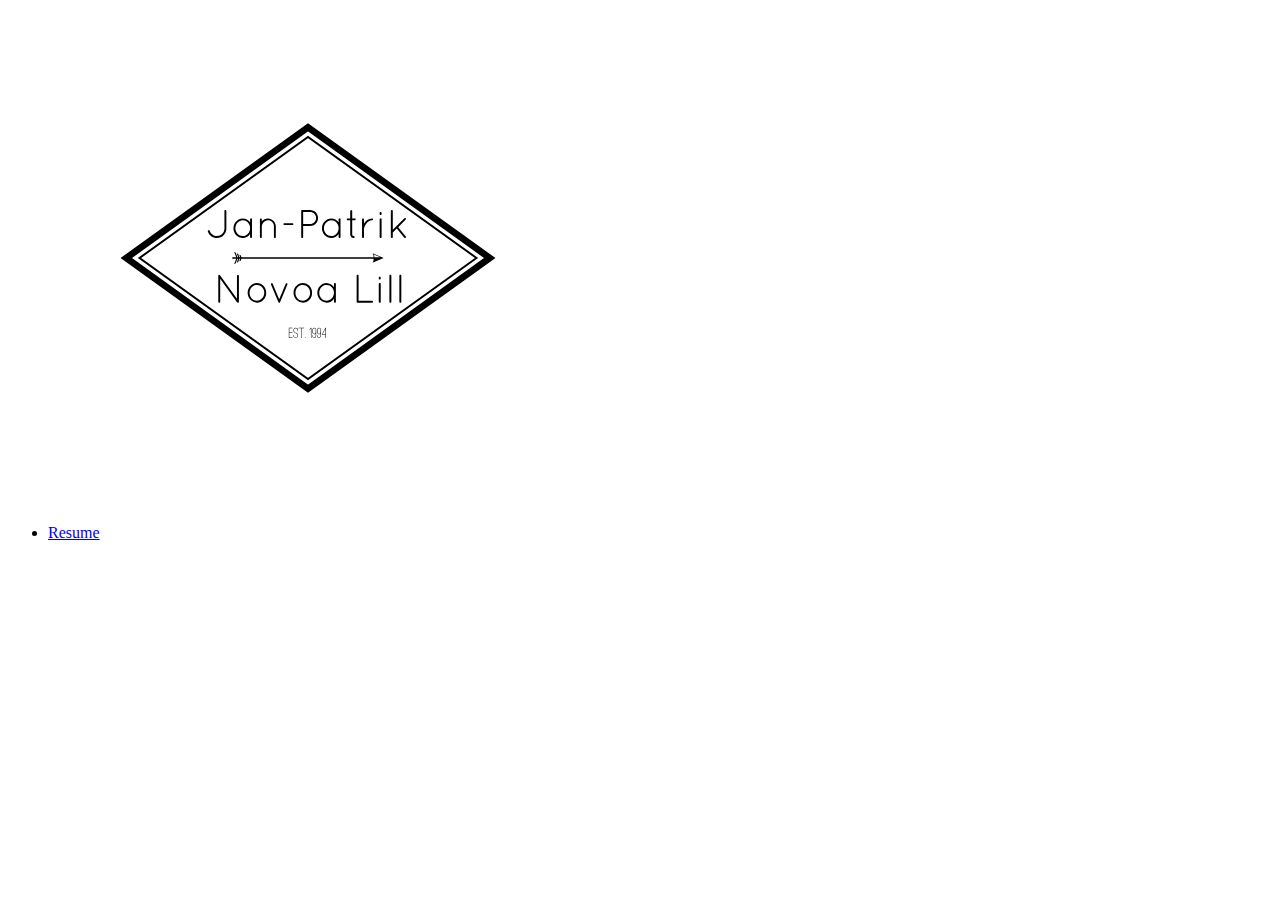
<file: index.html>
<!doctype.html>
<html lang="en">
  <head>
    <!-- Required meta tags - To determine characters and responsve width-->
    <meta charset="utf-8">
    <meta name="viewport" content="width=device-width, initial-scale=1, shrink-to-fit=no">
    <link rel="stylesheet" href="assets/css/styles.css" />

    <title>Jan-Patrik Novoa Lill</title>
  </head>
  <body>
    <!--try to replicate n.1: https://www.creativebloq.com/portfolios/examples-712368 / can i use the animation for basic site naviagtion?-->
    <header>
      <div>
        <img src="JP-Logo.png" alt="JP Logo"/>
      </div>
      <nav>
        <ul>
          <li><a href="CV"> Resume</a></li>
        </ul>
      </nav>
    </header>
  </body>
</html>
</file>
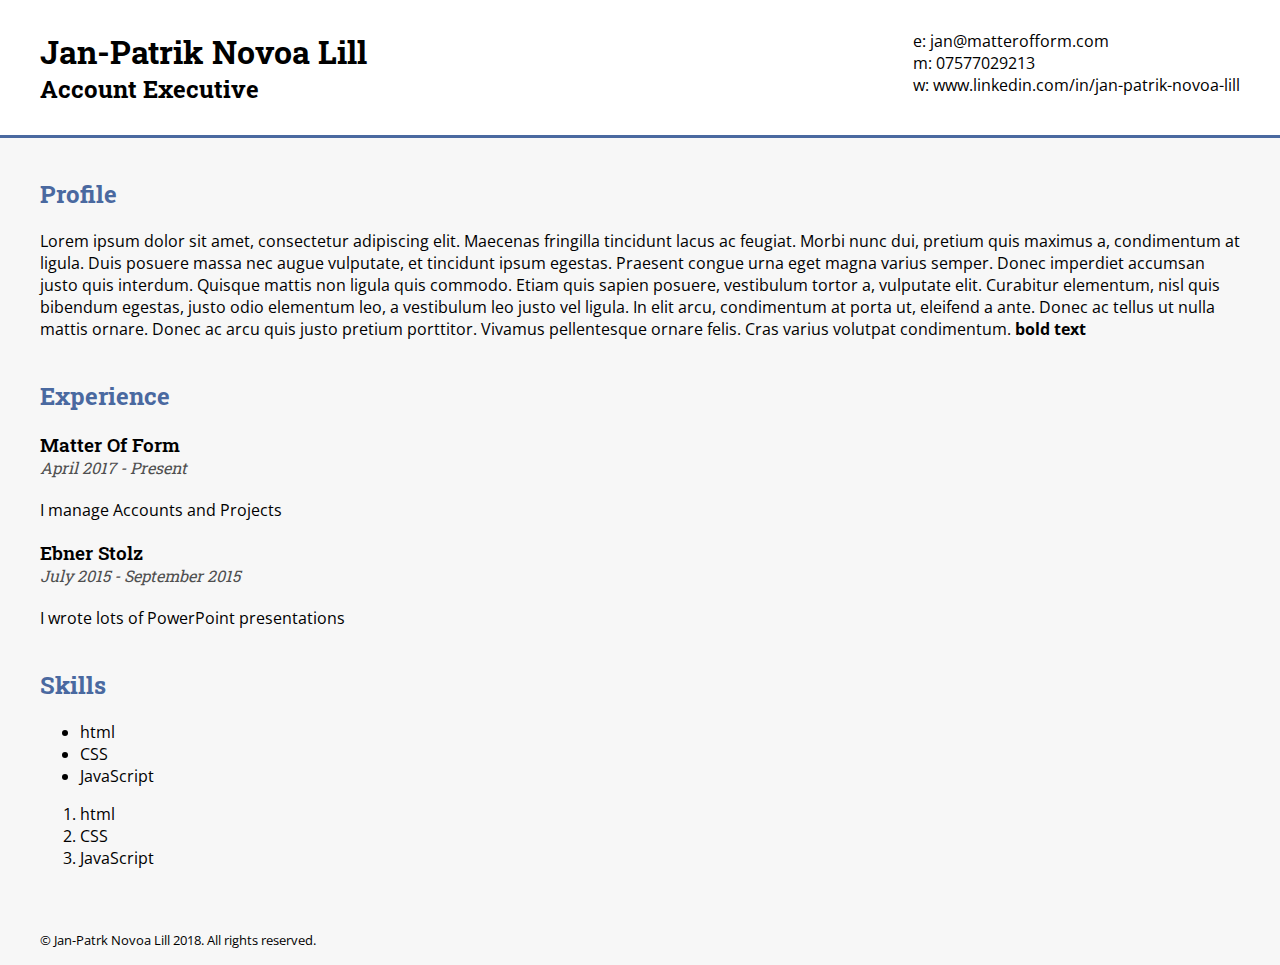
<file: CV/index.html>
<!doctype.html>
<html lang="en">
  <head>
    <!-- Required meta tags - To determine characters and responsve width-->
    <meta charset="utf-8">
    <meta name="viewport" content="width=device-width, initial-scale=1, shrink-to-fit=no">
    <!-- Google fonts -->
    <link href="https://fonts.googleapis.com/css?family=Open+Sans" rel="stylesheet">
    <link href="https://fonts.googleapis.com/css?family=Roboto+Slab:400,700" rel="stylesheet">
    <!-- CSS link -->
    <title>Jan-Patrik Novoa Lill - CV</title>
    <link rel="stylesheet" href="styles.css"/>

  </head>
  <body>
    <header>
      <div class="container">
        <div>
          <h1>Jan-Patrik Novoa Lill</h1>
          <h2>Account Executive</h2>
        </div>
        <div>
          <p>
            e: jan@matterofform.com<br/>
            m: 07577029213</br>
            w: www.linkedin.com/in/jan-patrik-novoa-lill
          </p>
        </div>
      </div>
    </header>
    <main class="container">
      <section>
        <h2>
          Profile
        </h2>
        <p>
          Lorem ipsum dolor sit amet, consectetur adipiscing elit. Maecenas fringilla tincidunt lacus ac feugiat. Morbi nunc dui, pretium quis maximus a, condimentum at ligula. Duis posuere massa nec augue vulputate, et tincidunt ipsum egestas. Praesent congue urna eget magna varius semper. Donec imperdiet accumsan justo quis interdum. Quisque mattis non ligula quis commodo. Etiam quis sapien posuere, vestibulum tortor a, vulputate elit. Curabitur elementum, nisl quis bibendum egestas, justo odio elementum leo, a vestibulum leo justo vel ligula. In elit arcu, condimentum at porta ut, eleifend a ante. Donec ac tellus ut nulla mattis ornare. Donec ac arcu quis justo pretium porttitor. Vivamus pellentesque ornare felis. Cras varius volutpat condimentum.
          <strong>bold text</strong>
        </p>
      </section>
      <section>
        <h2>Experience</h3>
        <h3>Matter Of Form</h3>
        <h4>April 2017 - Present</h4>
        <p>I manage Accounts and Projects</p>
        <h3>Ebner Stolz</h3>
        <h4>July 2015 - September 2015</h4>
        <p>I wrote lots of PowerPoint presentations</p>
      </section>
      <section>

      </section>
      <section>
        <h2>Skills</h2>
          <ul>
            <li>html</li>
            <li>CSS</li>
            <li>JavaScript</li>
          </ul>
          <ol>
            <li>html</li>
            <li>CSS</li>
            <li>JavaScript</li>
          </ol>
      </section>
    </main>
    <footer class="container">
      <p>
        <small>&copy; Jan-Patrk Novoa Lill 2018. All rights reserved.</small>
      </p>
    </footer>
  </body>
</html>
</file>
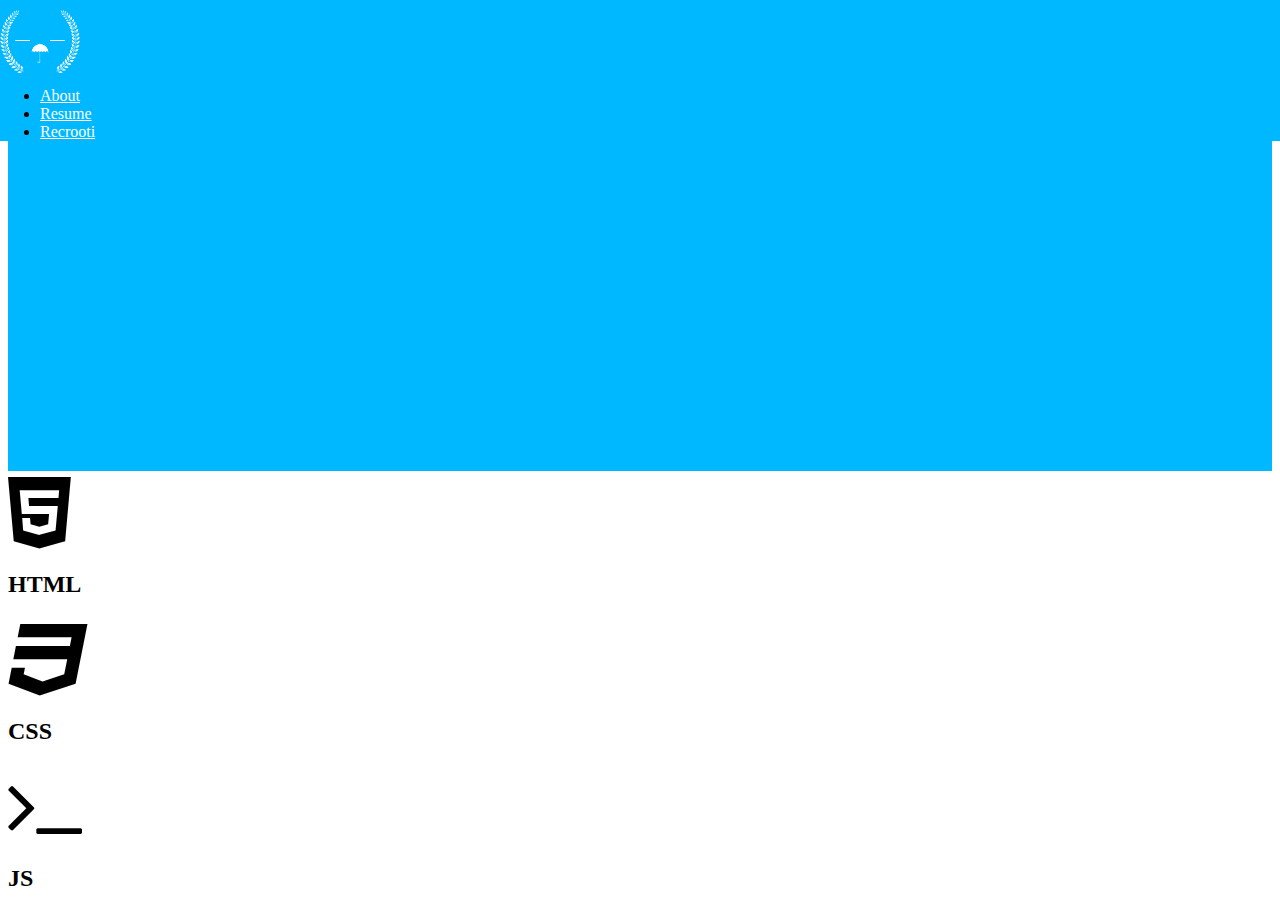
<file: Portfolio/index.html>
<!doctype html>
<html lang="en">
  <head>
    <!-- Required meta tags -->
    <meta charset="utf-8">
    <meta name="viewport" content="width=device-width, initial-scale=1, shrink-to-fit=no">
    <link rel="stylesheet" href="https://stackpath.bootstrapcdn.com/font-awesome/4.7.0/css/font-awesome.min.css" />
    <link rel="stylesheet" href="https://stackpath.bootstrapcdn.com/bootstrap/4.1.3/css/bootstrap.min.css" integrity="sha384-MCw98/SFnGE8fJT3GXwEOngsV7Zt27NXFoaoApmYm81iuXoPkFOJwJ8ERdknLPMO" crossorigin="anonymous">
    <link rel="stylesheet" href="assets/css/styles.css" />
    <title>Alex Fox - Portfolio</title>
  </head>
  <body>

    <!-- page header -->
    <header>
        <nav>
            <div class="container">
                <div class="row align-items-center">
                    <div class="col logo">
                        <img src="assets/images/alex-fox-logo.png" alt="Alex Fox Logo" />
                    </div>
                    <div class="col text-right">
                        <ul class="list-inline">
                            <li class="list-inline-item"><a href="cv/index.html">About</a></li>
                            <li class="list-inline-item"><a href="cv/index.html">Resume</a></li>
                            <li class="list-inline-item"><a href="app/index.html">Recrooti</a></li>
                        </ul>
                    </div>
                </div>
            </div>
        </nav>
    </header>

    <section id="intro">
        <div class="container">
            <div class="row align-items-center">
                <div class="col-md-6 offset-md-3 text-center">
                    <h1>I'm Jan-Patrik Novoa Lill</h1>
                </div>
            </div>
        </div>
    </section>

    <section class="mt-5 mb-5 pb-5 pt-5">
        <div class="container">
            <div class="row text-center">
                <div class="col">
                    <i class="fa fa-html5 fa-5x mb-4" aria-hidden="true"></i><br />
                    <h2><strong>HTML</strong></h2>
                </div>
                <div class="col">
                    <i class="fa fa-css3 fa-5x mb-4" aria-hidden="true"></i><br />
                    <h2><strong>CSS</strong></h2>
                </div>
                <div class="col">
                    <i class="fa fa-terminal fa-5x mb-4" aria-hidden="true"></i><br />
                    <h2><strong>JS</strong></h2>
                </div>
            </div>
        </div>
    </section>


    <!-- End -->
  </body>
</html>
</file>
<file: assets/css/styles.css>
body
{
  background-color: white;
}
</file>
<file: CV/styles.css>
/* Global Styles */

html {
    margin: 0;
    padding: 0;
}
body {
    font-family: 'Open Sans', sans-serif;
    background-color: #f7f7f7;
    margin: 0;
}

h1, h2, h3, h4, h5, h6 {
    font-family: 'Roboto Slab', sans-serif;
}
.container {
    max-width: 1200px;
    margin: 0 auto;
    display: block;
}

/* Header */

header {
    background-color: #fff;
    border-bottom: 3px solid #4a69a0;
    padding: 30px;
}
    header div {
        display: inline-block;
    }
        header .container div:last-of-type {
            float: right;
        }
            header .container div:last-of-type p {
                margin: 0;
            }
    header h1 {
        margin: 0;
    }
    header h2 {
        margin: 0;
    }

/* Main */

main {
    padding: 0 30px 30px 30px;
}
    main section h2 {
        color: #4a69a0;
        margin-top: 40px;
    }
    main section h3 {
        margin-bottom: 0;
        font-weight: 600;
    }
    main section h4 {
        margin-top: 0;
        font-style: italic;
        color: #505050;
        font-weight: 400;
    }
</file>
<file: Portfolio/assets/css/styles.css>
/* Header */
.center {
    text-align: center;
}
body {

}
header {
    position: fixed;
    width: 100%;
    top: 0;
    left: 0;
    background-color: #00b8ff;
    z-index: 100;
}
    header .logo img {
        max-width: 80px;
        padding-top: 10px;
        padding-bottom: 10px;
    }
    header nav ul {
        margin: 0;
    }
        header nav li {
            margin: 0;
        }
            header nav li a {
                color: #fff;
            }

/* #intro */

#intro {
    background-color: #00b8ff;
    color: #fff;
}
    #intro .row {
        height: 450px;
    }

/* main */

main {
    padding-top: 60px;
    padding-bottom: 60px;
}
main div {
    border: 1px solid black;
}

.block {
    width: 1500px;
    margin: auto;
    border: 1px solid red;
}
    .column-1 {
        float: left;
        border: 1px solid #000;
        width: 30%;
        vertical-align: top;
    }
        .column-1:before {
            content: "";
            width: 40px;
            height: 40px;
            background-color: red;
            display: block;
        }
    .column-2 {
        float: left;
        border: 1px solid #000;
        width: 70%;
        vertical-align: top;
    }
</file>
